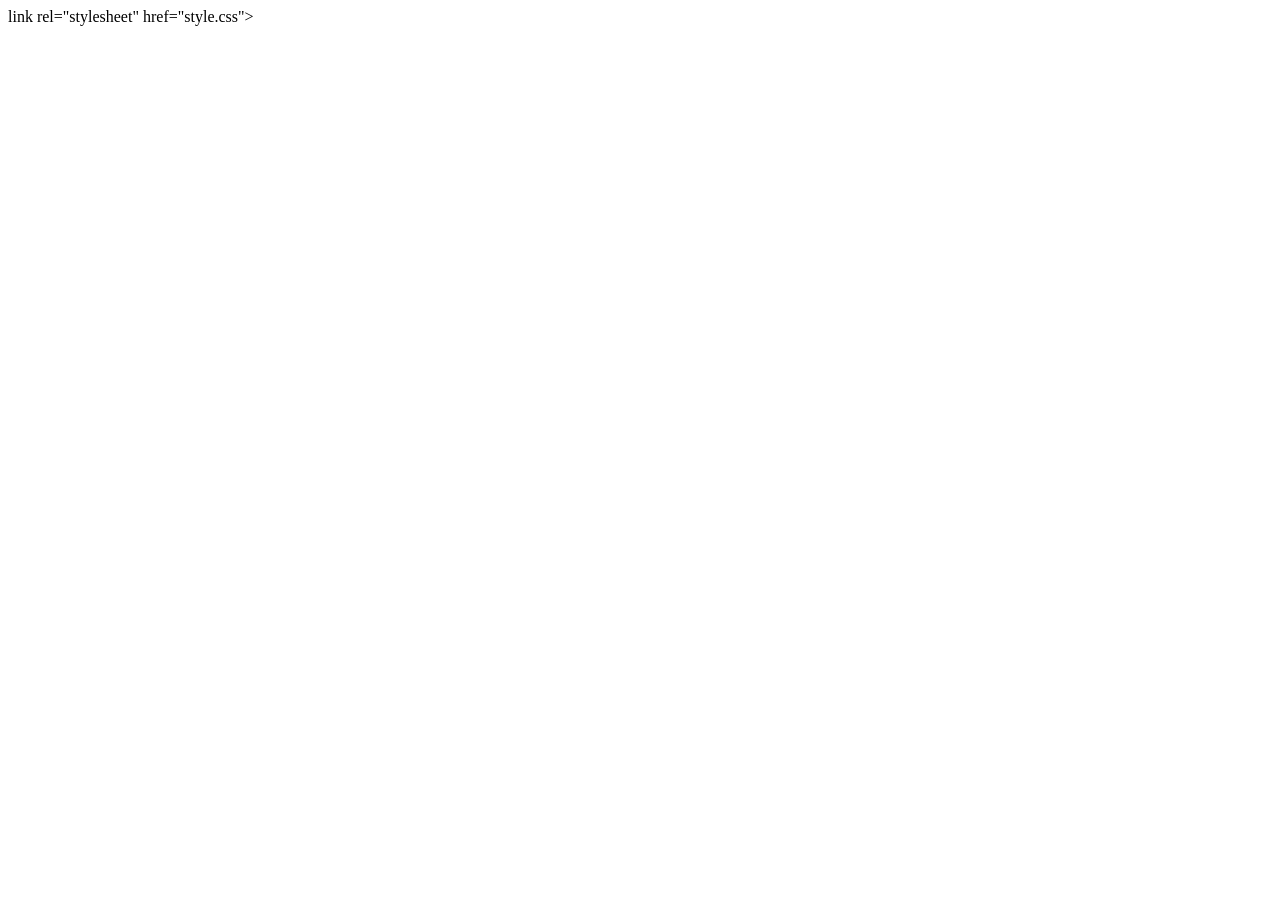
<file: 16-Paco-Card/index.html>
<!DOCTYPE html>
<html lang="en">
<head>
    <meta charset="UTF-8">
    <meta name="viewport" content="width=device-width, initial-scale=1.0">
    <title>Document</title>
    link rel="stylesheet" href="style.css">
</head>
<body>
    
</body>
</html>
</file>
